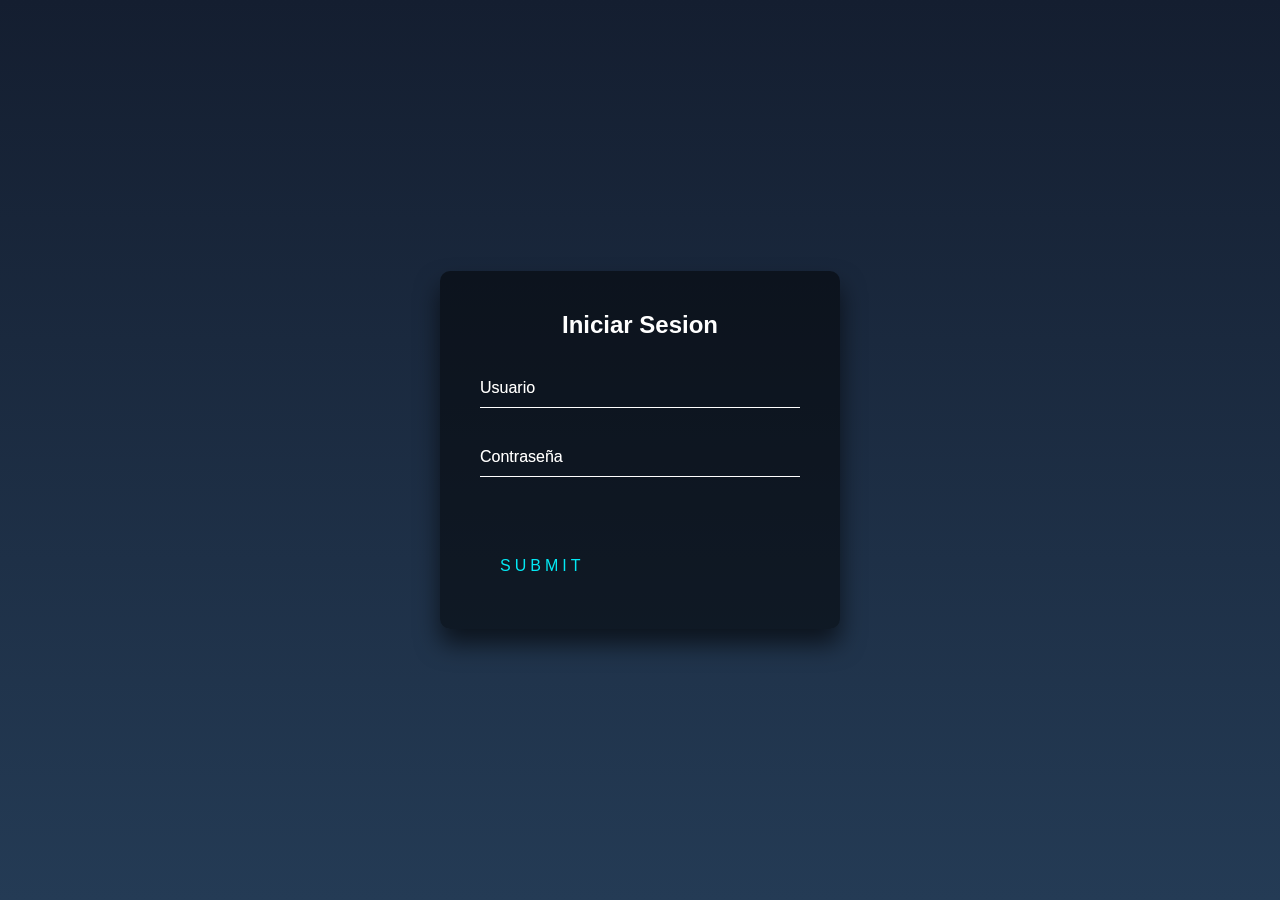
<file: login/index.html>
<!DOCTYPE html>
<html lang="en">
  <head>
    <meta charset="UTF-8" />
    <meta http-equiv="X-UA-Compatible" content="IE=edge" />
    <meta name="viewport" content="width=device-width, initial-scale=1.0" />
    <link rel="stylesheet" href="./style.css" />
    <link
      rel="shortcut icon"
      href="./media/tecnoven_logo - copia.ico"
      type="image/x-icon"
    />
    <title>Funnel de Clientes</title>
  </head>
  <body>
    <div class="login-box">
      <h2>Iniciar Sesion</h2>
      <form form action="conexion.php" method="POST">
        <div class="user-box">
          <input placeholder="Usuario" type="text" name="usuario" required="" />
          <label for="usuario">Usuario</label>
        </div>
        <div class="user-box">
          <input placeholder="Contraseña" type="password" name="contrasena" required="" />
          <label for="contrasena">Contraseña</label>
        </div>
        <a href="pagina.php">
          <span></span>
          <span></span>
          <span></span>
          <span></span>
          Submit
        </a>
      </form>
    </div>
  </body>
</html>
</file>
<file: login/style.css>
html {
  height: 100%;
}
body {
  margin:0;
  padding:0;
  font-family: sans-serif;
  background: linear-gradient(#141e30, #243b55);
}

.login-box {
  position: absolute;
  top: 50%;
  left: 50%;
  width: 400px;
  padding: 40px;
  transform: translate(-50%, -50%);
  background: rgba(0,0,0,.5);
  box-sizing: border-box;
  box-shadow: 0 15px 25px rgba(0,0,0,.6);
  border-radius: 10px;
}

.login-box h2 {
  margin: 0 0 30px;
  padding: 0;
  color: #fff;
  text-align: center;
}

.login-box .user-box {
  position: relative;
}

.login-box .user-box input {
  width: 100%;
  padding: 10px 0;
  font-size: 16px;
  color: #fff;
  margin-bottom: 30px;
  border: none;
  border-bottom: 1px solid #fff;
  outline: none;
  background: transparent;
}
.login-box .user-box label {
  position: absolute;
  top:0;
  left: 0;
  padding: 10px 0;
  font-size: 16px;
  color: #fff;
  pointer-events: none;
  transition: .5s;
}

.login-box .user-box input:focus ~ label,
.login-box .user-box input:valid ~ label {
  top: -20px;
  left: 0;
  color: #03e9f4;
  font-size: 12px;
}

.login-box form a {
  position: relative;
  display: inline-block;
  padding: 10px 20px;
  color: #03e9f4;
  font-size: 16px;
  text-decoration: none;
  text-transform: uppercase;
  overflow: hidden;
  transition: .5s;
  margin-top: 40px;
  letter-spacing: 4px
}

.login-box a:hover {
  background: #03e9f4;
  color: #fff;
  border-radius: 5px;
  box-shadow: 0 0 5px #03e9f4,
              0 0 25px #03e9f4,
              0 0 50px #03e9f4,
              0 0 100px #03e9f4;
}

.login-box a span {
  position: absolute;
  display: block;
}

.login-box a span:nth-child(1) {
  top: 0;
  left: -100%;
  width: 100%;
  height: 2px;
  background: linear-gradient(90deg, transparent, #03e9f4);
  animation: btn-anim1 1s linear infinite;
}

@keyframes btn-anim1 {
  0% {
    left: -100%;
  }
  50%,100% {
    left: 100%;
  }
}

.login-box a span:nth-child(2) {
  top: -100%;
  right: 0;
  width: 2px;
  height: 100%;
  background: linear-gradient(180deg, transparent, #03e9f4);
  animation: btn-anim2 1s linear infinite;
  animation-delay: .25s
}

@keyframes btn-anim2 {
  0% {
    top: -100%;
  }
  50%,100% {
    top: 100%;
  }
}

.login-box a span:nth-child(3) {
  bottom: 0;
  right: -100%;
  width: 100%;
  height: 2px;
  background: linear-gradient(270deg, transparent, #03e9f4);
  animation: btn-anim3 1s linear infinite;
  animation-delay: .5s
}

@keyframes btn-anim3 {
  0% {
    right: -100%;
  }
  50%,100% {
    right: 100%;
  }
}

.login-box a span:nth-child(4) {
  bottom: -100%;
  left: 0;
  width: 2px;
  height: 100%;
  background: linear-gradient(360deg, transparent, #03e9f4);
  animation: btn-anim4 1s linear infinite;
  animation-delay: .75s
}

@keyframes btn-anim4 {
  0% {
    bottom: -100%;
  }
  50%,100% {
    bottom: 100%;
  }
}
</file>
